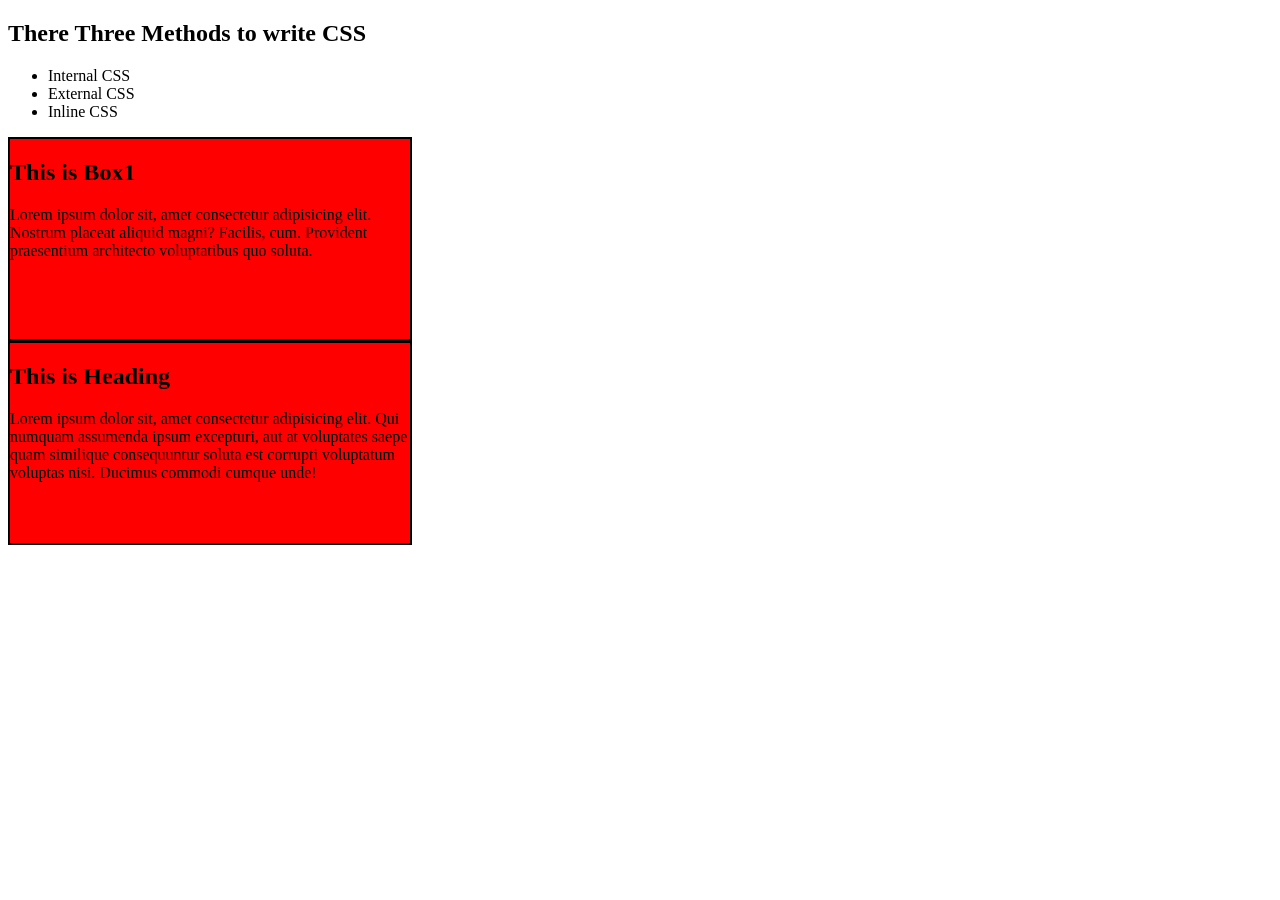
<file: CSS/index.html>
<!doctype html>
<html lang="en">
  <head>
    <meta charset="UTF-8" />
    <meta name="viewport" content="width=device-width, initial-scale=1.0" />
    <title>CSS Introduction</title>
    <style>
      /* selector{
        propertyName: value;
      } */
      /* .box1 {
        height: 200px;
        background-color: red;
        width: 400px;
        color: white;
        border: 10px solid rgb(25, 248, 32);
      } */
    </style>
  </head>
  <body>
    <h2>There Three Methods to write CSS</h2>
    <ul>
      <li>Internal CSS</li>
      <li>External CSS</li>
      <li>Inline CSS</li>
    </ul>
    <div
      class="box1"
      style="
        background-color: red;
        height: 200px;
        width: 400px;
        border: 2px solid black;
      "
    >
      <h2>This is Box1</h2>
      <p>
        Lorem ipsum dolor sit, amet consectetur adipisicing elit. Nostrum
        placeat aliquid magni? Facilis, cum. Provident praesentium architecto
        voluptatibus quo soluta.
      </p>
    </div>
    <div
      class="box1"
      style="
        background-color: red;
        height: 200px;
        width: 400px;
        border: 2px solid black;
      "
    >
      <h2>This is Heading</h2>
      <p>
        Lorem ipsum dolor sit, amet consectetur adipisicing elit. Qui numquam
        assumenda ipsum excepturi, aut at voluptates saepe quam similique
        consequuntur soluta est corrupti voluptatum voluptas nisi. Ducimus
        commodi cumque unde!
      </p>
    </div>
  </body>
</html>
</file>
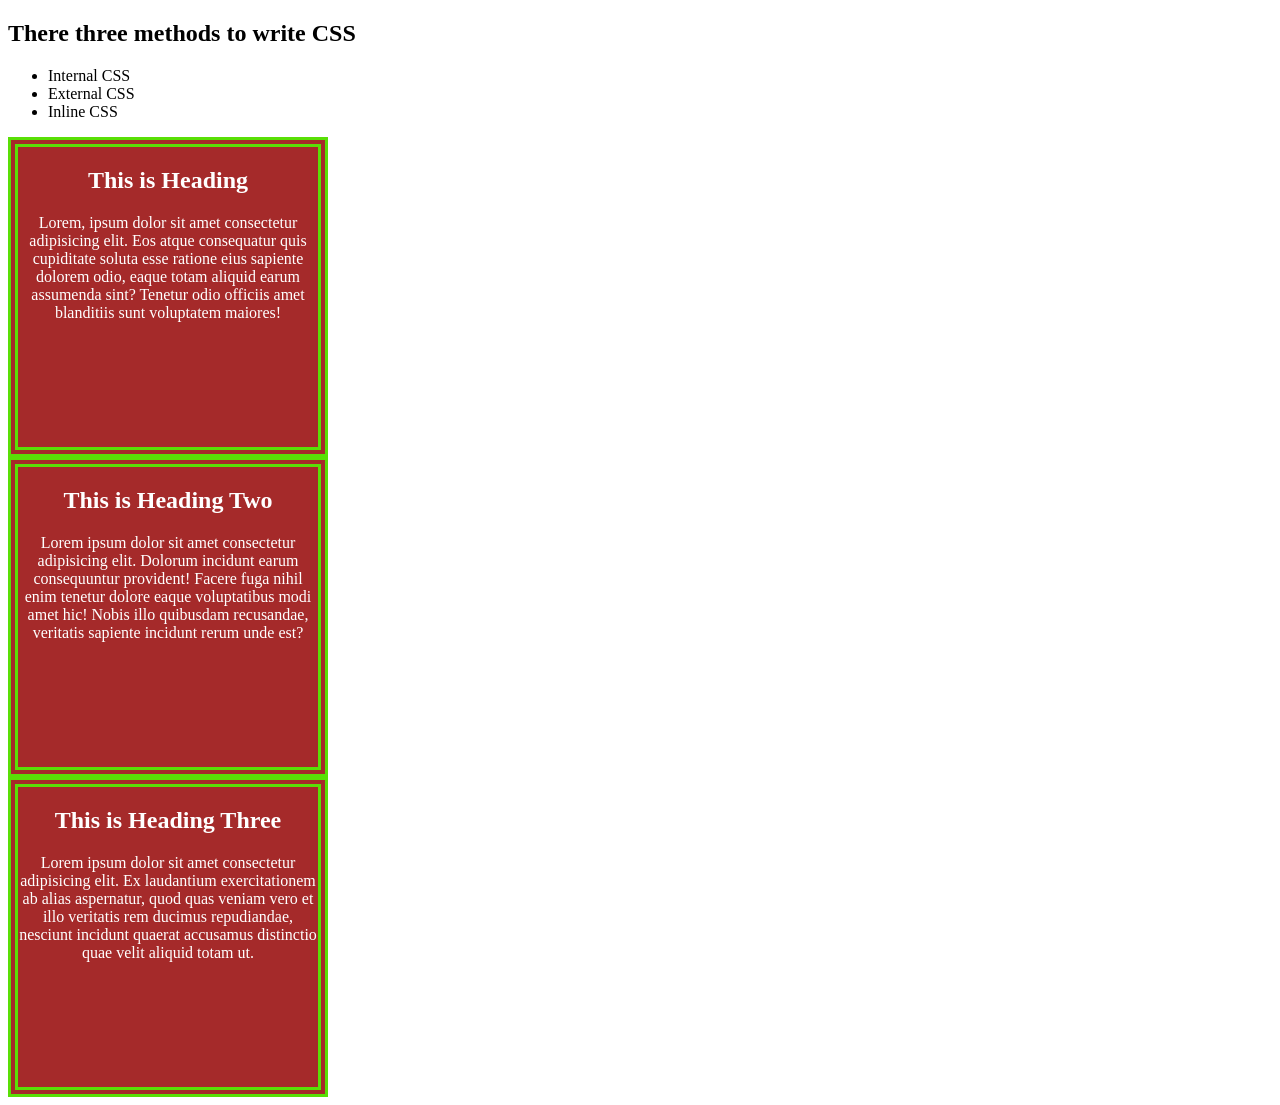
<file: CSS/Lecture1/index.html>
<!doctype html>
<html lang="en">
  <head>
    <meta charset="UTF-8" />
    <meta name="viewport" content="width=device-width, initial-scale=1.0" />
    <title>CSS Introduction</title>
    <style>
      .box {
        /* height: 300px;
        width: 300px;
        background-color: brown;
        color: white;
        border: 10px double yellowgreen;
        text-align: center; */
      }
    </style>
    <link rel="stylesheet" href="style.css" class="css" />
  </head>
  <body>
    <h2>There three methods to write CSS</h2>
    <ul>
      <li>Internal CSS</li>
      <li>External CSS</li>
      <li>Inline CSS</li>
    </ul>
    <div class="box">
      <h2>This is Heading</h2>
      <p>
        Lorem, ipsum dolor sit amet consectetur adipisicing elit. Eos atque
        consequatur quis cupiditate soluta esse ratione eius sapiente dolorem
        odio, eaque totam aliquid earum assumenda sint? Tenetur odio officiis
        amet blanditiis sunt voluptatem maiores!
      </p>
    </div>
    <div class="box">
      <h2>This is Heading Two</h2>
      <p>
        Lorem ipsum dolor sit amet consectetur adipisicing elit. Dolorum
        incidunt earum consequuntur provident! Facere fuga nihil enim tenetur
        dolore eaque voluptatibus modi amet hic! Nobis illo quibusdam
        recusandae, veritatis sapiente incidunt rerum unde est?
      </p>
    </div>
    <div class="box">
      <h2>This is Heading Three</h2>
      <p>
        Lorem ipsum dolor sit amet consectetur adipisicing elit. Ex laudantium
        exercitationem ab alias aspernatur, quod quas veniam vero et illo
        veritatis rem ducimus repudiandae, nesciunt incidunt quaerat accusamus
        distinctio quae velit aliquid totam ut.
      </p>
    </div>
  </body>
</html>
</file>
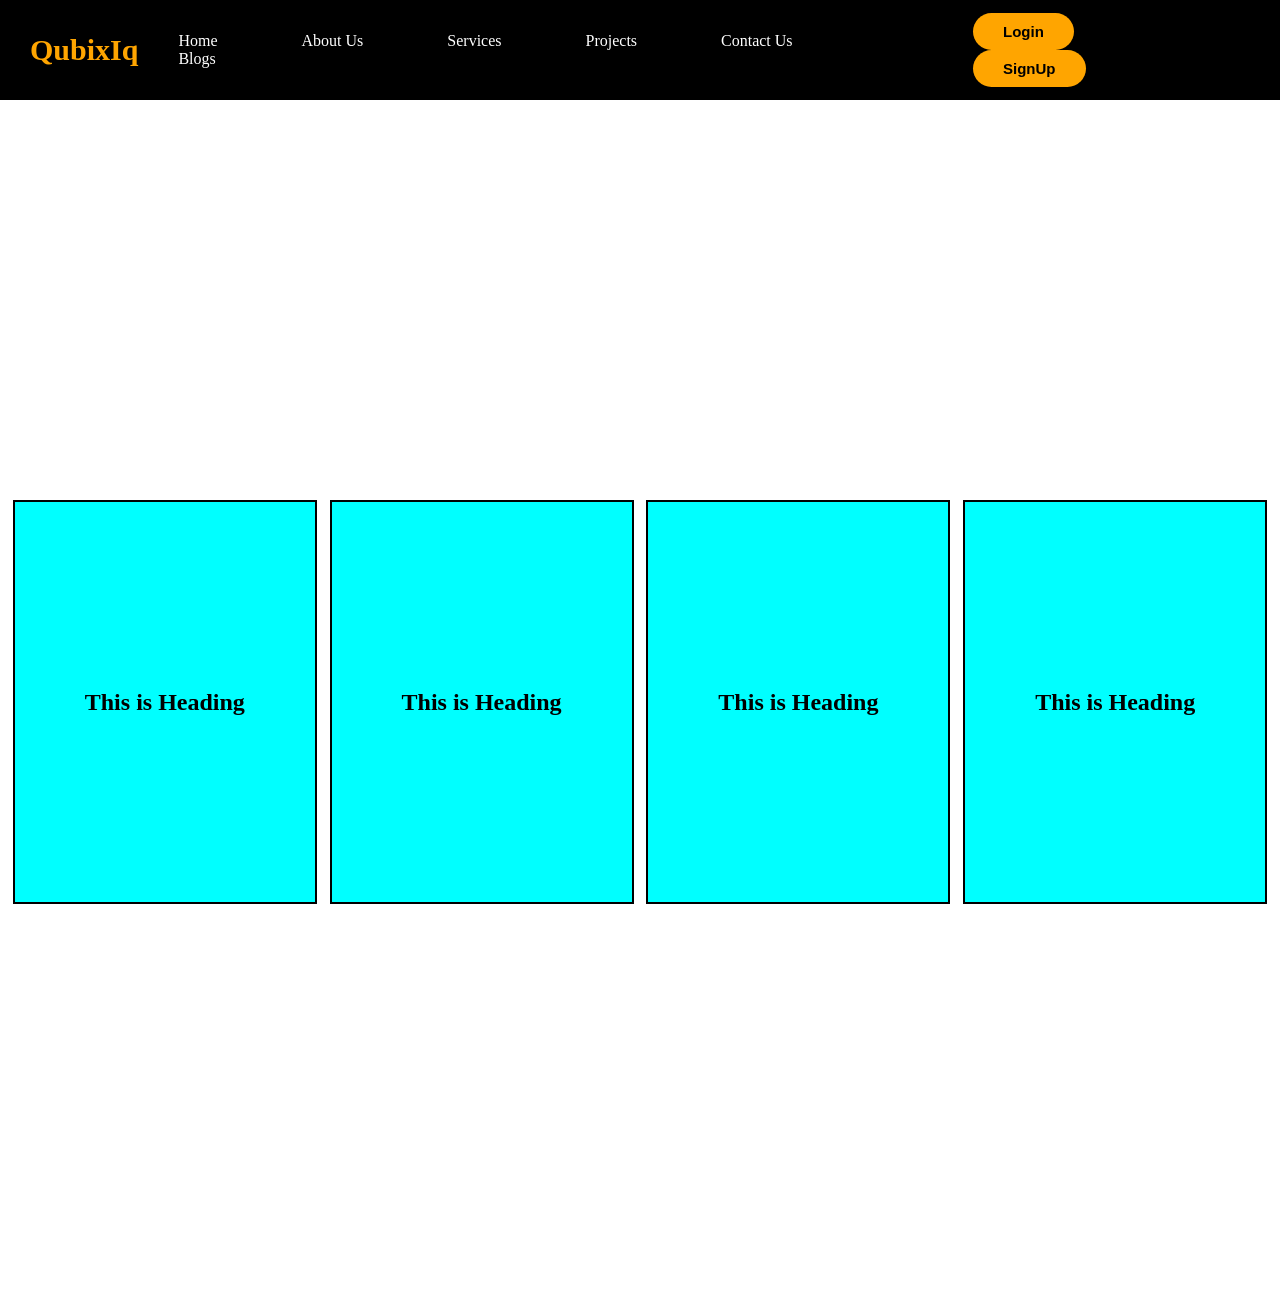
<file: CSS/Lecture2/index.html>
<!doctype html>
<html lang="en">
  <head>
    <meta charset="UTF-8" />
    <meta name="viewport" content="width=device-width, initial-scale=1.0" />
    <title>Display Properties</title>
    <link rel="stylesheet" href="style.css" class="css" />
  </head>
  <body>
    <header>
      <div class="logo">
        <h2>QubixIq</h2>
      </div>
      <nav class="navbar">
        <ul>
          <li><a href="#">Home</a></li>
          <li><a href="#">About Us</a></li>
          <li><a href="#">Services</a></li>
          <li><a href="#">Projects</a></li>
          <li><a href="#">Contact Us</a></li>
          <li><a href="#">Blogs</a></li>
        </ul>
      </nav>
      <div class="btns">
        <button class="btn">Login</button>
        <button class="btn">SignUp</button>
      </div>
    </header>
    <div class="bigBox">
      <div class="box1">
        <h2>This is Heading</h2>
        <!-- <p>
          Lorem ipsum dolor sit amet consectetur adipisicing elit. Blanditiis
          velit voluptatibus tenetur itaque aut nisi similique, nam ad ut
          doloribus omnis cupiditate laborum optio ratione. Amet, ab. Esse dicta
          quia voluptatem excepturi itaque. Expedita.
        </p> -->
      </div>
      <div class="box1">
        <h2>This is Heading</h2>
        <!-- <p>
          Lorem ipsum dolor sit amet consectetur adipisicing elit. Blanditiis
          velit voluptatibus tenetur itaque aut nisi similique, nam ad ut
          doloribus omnis cupiditate laborum optio ratione. Amet, ab. Esse dicta
          quia voluptatem excepturi itaque. Expedita.
        </p> -->
      </div>
      <div class="box1">
        <h2>This is Heading</h2>
        <!-- <p>
          Lorem ipsum dolor sit amet consectetur adipisicing elit. Blanditiis
          velit voluptatibus tenetur itaque aut nisi similique, nam ad ut
          doloribus omnis cupiditate laborum optio ratione. Amet, ab. Esse dicta
          quia voluptatem excepturi itaque. Expedita.
        </p> -->
      </div>
      <div class="box1">
        <h2>This is Heading</h2>
        <!-- <p>
          Lorem ipsum dolor sit amet consectetur adipisicing elit. Blanditiis
          velit voluptatibus tenetur itaque aut nisi similique, nam ad ut
          doloribus omnis cupiditate laborum optio ratione. Amet, ab. Esse dicta
          quia voluptatem excepturi itaque. Expedita.
        </p> -->
      </div>
    </div>
  </body>
</html>
</file>
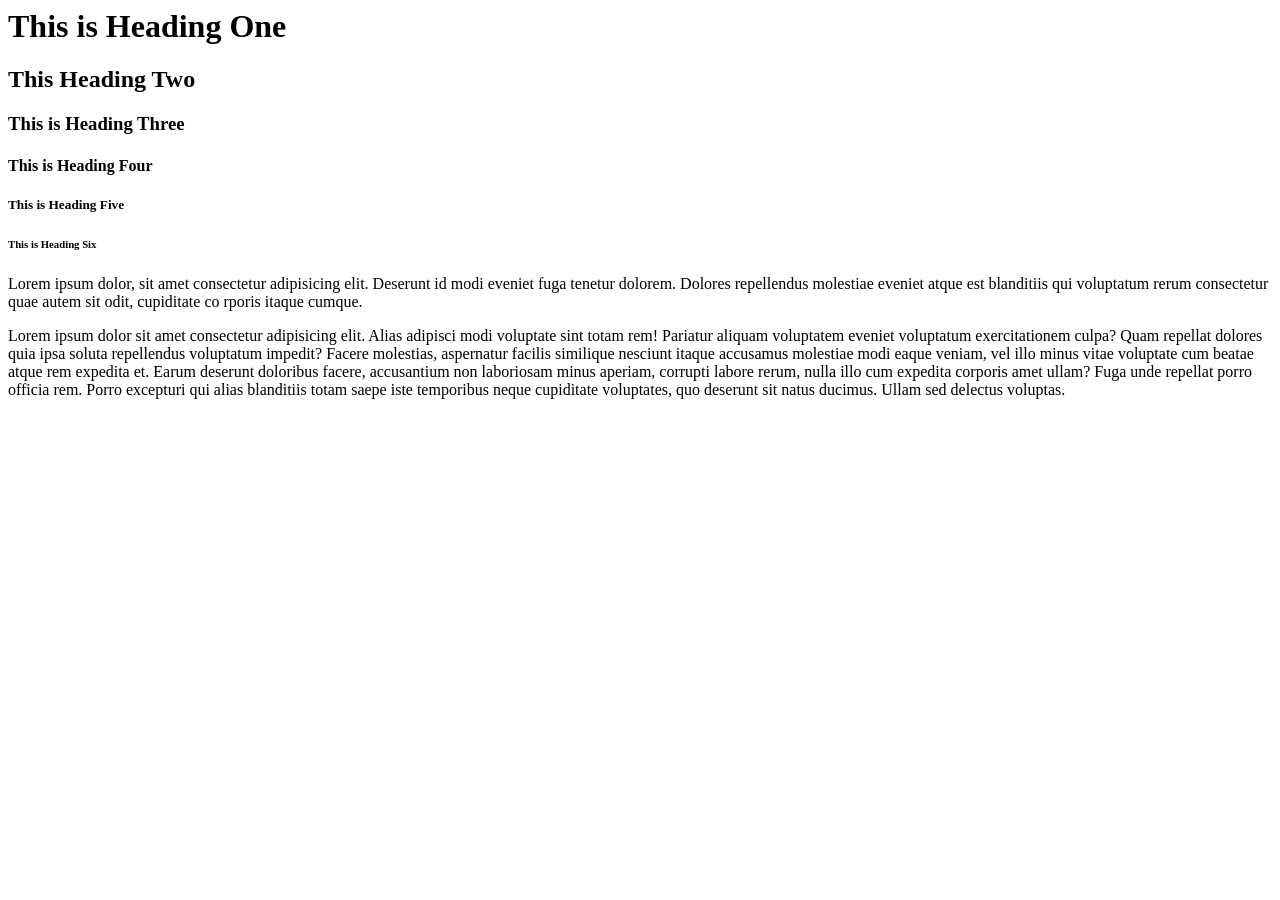
<file: HTML/Lecture1/index.html>
<html>
  <head>
    <title>HTML Lecture1</title>
  </head>
  <body>
    <!-- Heading Tags -->
    <h1>This is Heading One</h1>
    <h2>This Heading Two</h2>
    <h3>This is Heading Three</h3>
    <h4>This is Heading Four</h4>
    <h5>This is Heading Five</h5>
    <h6>This is Heading Six</h6>
    <!-- Paragraph Tag -->
    <p>
      Lorem ipsum dolor, sit amet consectetur adipisicing elit. Deserunt id modi
      eveniet fuga tenetur dolorem. Dolores repellendus molestiae eveniet atque
      est blanditiis qui voluptatum rerum consectetur quae autem sit odit,
      cupiditate co rporis itaque cumque.
    </p>
    <p>
      Lorem ipsum dolor sit amet consectetur adipisicing elit. Alias adipisci
      modi voluptate sint totam rem! Pariatur aliquam voluptatem eveniet
      voluptatum exercitationem culpa? Quam repellat dolores quia ipsa soluta
      repellendus voluptatum impedit? Facere molestias, aspernatur facilis
      similique nesciunt itaque accusamus molestiae modi eaque veniam, vel illo
      minus vitae voluptate cum beatae atque rem expedita et. Earum deserunt
      doloribus facere, accusantium non laboriosam minus aperiam, corrupti
      labore rerum, nulla illo cum expedita corporis amet ullam? Fuga unde
      repellat porro officia rem. Porro excepturi qui alias blanditiis totam
      saepe iste temporibus neque cupiditate voluptates, quo deserunt sit natus
      ducimus. Ullam sed delectus voluptas.
    </p>
  </body>
</html>
</file>
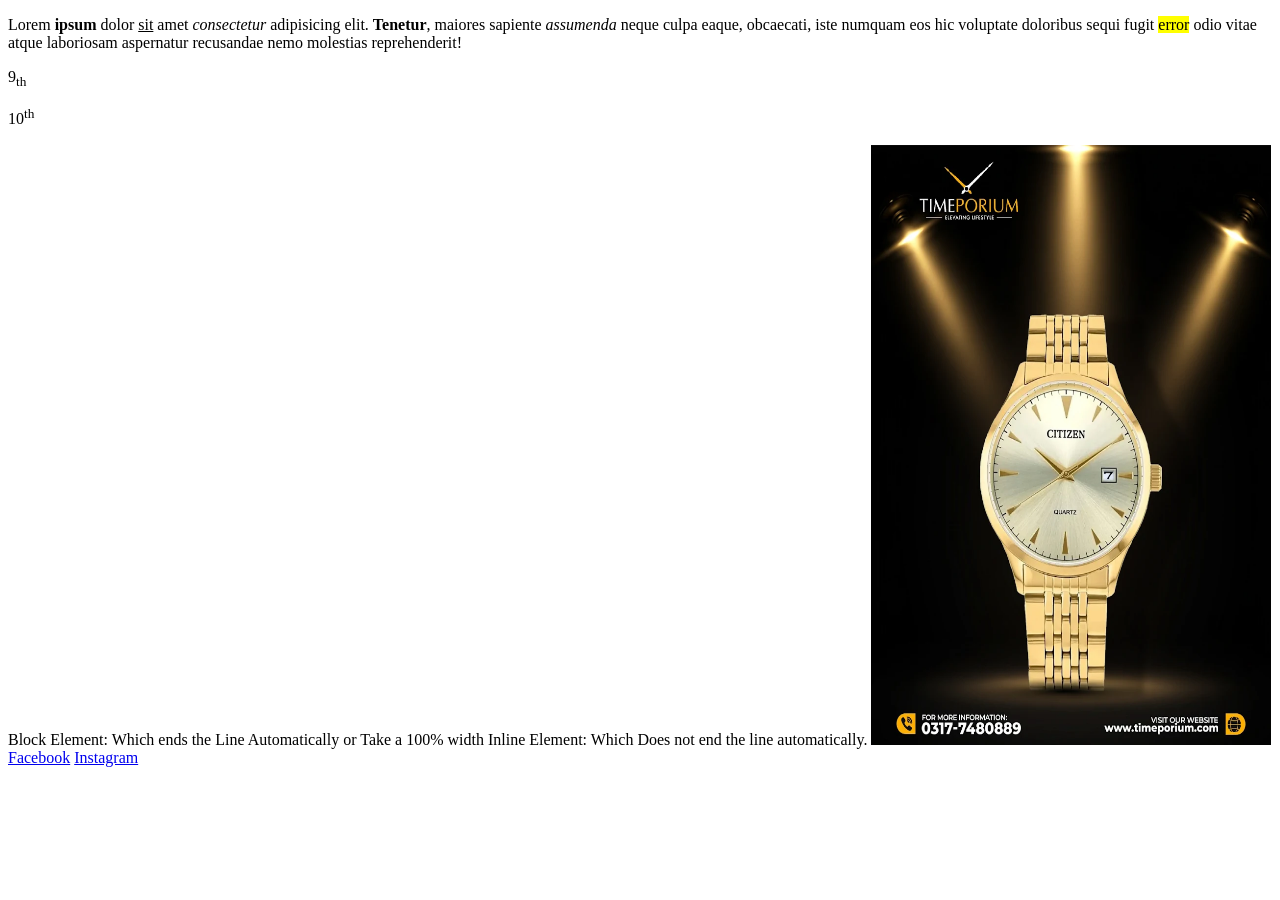
<file: HTML/Lecture2/index.html>
<!doctype html>
<html lang="en">
  <head>
    <meta charset="UTF-8" />
    <meta name="viewport" content="width=device-width, initial-scale=1.0" />
    <title>HTML Lecture2</title>
  </head>
  <body>
    <p>
      Lorem <b>ipsum</b> dolor <u>sit</u> amet <i>consectetur</i> adipisicing
      elit. <strong>Tenetur</strong>, maiores sapiente <em>assumenda</em> neque
      culpa eaque, obcaecati, iste numquam eos hic voluptate doloribus sequi
      fugit <mark>error</mark> odio vitae atque laboriosam aspernatur recusandae
      nemo molestias reprehenderit!
    </p>
    <p>9<sub>th</sub></p>
    <p>10<sup>th</sup></p>
    Block Element: Which ends the Line Automatically or Take a 100% width Inline
    Element: Which Does not end the line automatically.
    <img src="watch.webp" alt="This is Watch" height="600" width="400" /><br />

    <a href="https://www.facebook.com/" target="_blank">Facebook</a>
    <a href="https://www.instagram.com/" target="_blank">Instagram</a>
  </body>
</html>
</file>
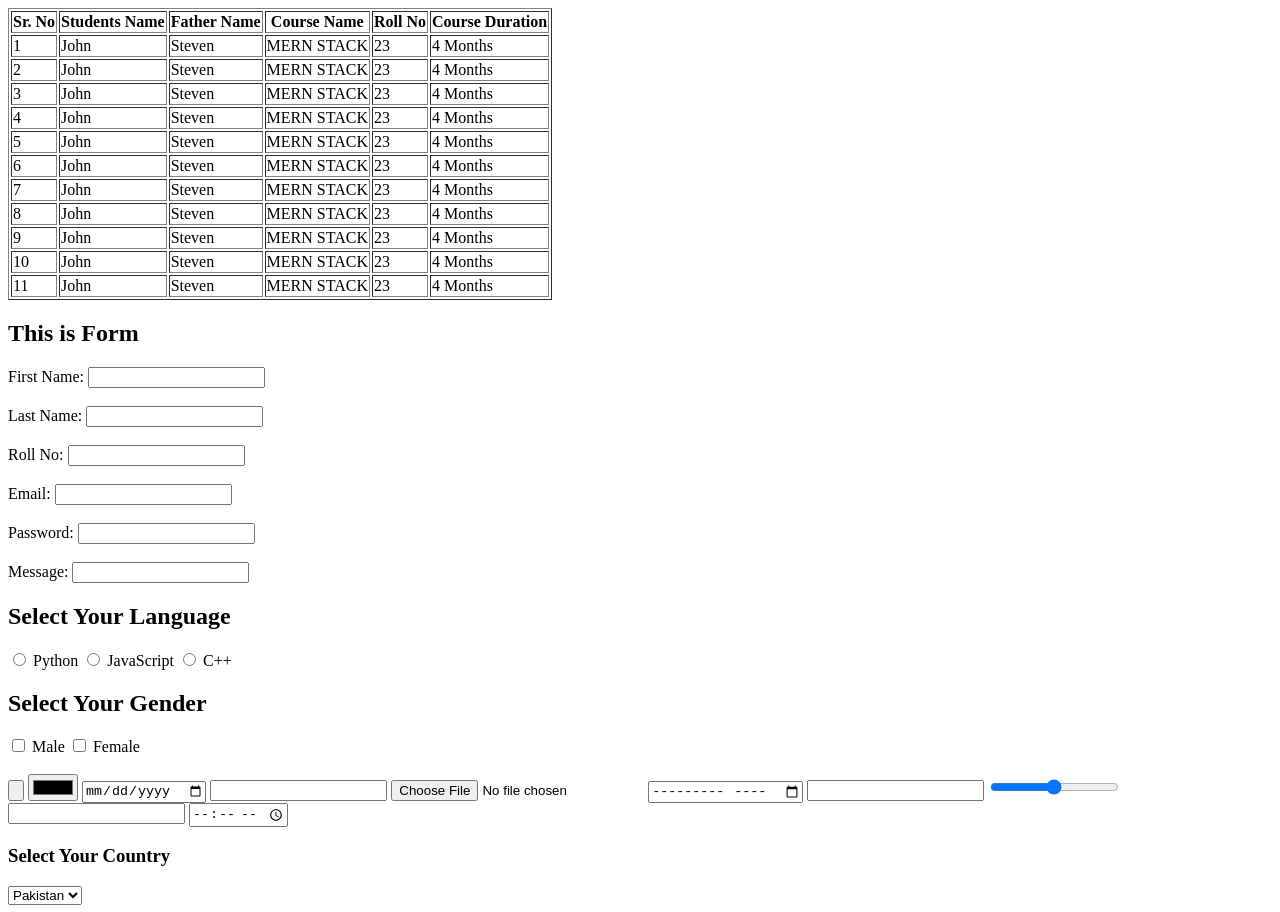
<file: HTML/Lecture4/index.html>
<!doctype html>
<html lang="en">
  <head>
    <meta charset="UTF-8" />
    <meta name="viewport" content="width=device-width, initial-scale=1.0" />
    <title>HTML Lecture 4</title>
  </head>
  <body>
    <table border="">
      <tr>
        <th>Sr. No</th>
        <th>Students Name</th>
        <th>Father Name</th>
        <th>Course Name</th>
        <th>Roll No</th>
        <th>Course Duration</th>
      </tr>
      <tr>
        <td>1</td>
        <td>John</td>
        <td>Steven</td>
        <td>MERN STACK</td>
        <td>23</td>
        <td>4 Months</td>
      </tr>
      <tr>
        <td>2</td>
        <td>John</td>
        <td>Steven</td>
        <td>MERN STACK</td>
        <td>23</td>
        <td>4 Months</td>
      </tr>
      <tr>
        <td>3</td>
        <td>John</td>
        <td>Steven</td>
        <td>MERN STACK</td>
        <td>23</td>
        <td>4 Months</td>
      </tr>
      <tr>
        <td>4</td>
        <td>John</td>
        <td>Steven</td>
        <td>MERN STACK</td>
        <td>23</td>
        <td>4 Months</td>
      </tr>
      <tr>
        <td>5</td>
        <td>John</td>
        <td>Steven</td>
        <td>MERN STACK</td>
        <td>23</td>
        <td>4 Months</td>
      </tr>
      <tr>
        <td>6</td>
        <td>John</td>
        <td>Steven</td>
        <td>MERN STACK</td>
        <td>23</td>
        <td>4 Months</td>
      </tr>
      <tr>
        <td>7</td>
        <td>John</td>
        <td>Steven</td>
        <td>MERN STACK</td>
        <td>23</td>
        <td>4 Months</td>
      </tr>
      <tr>
        <td>8</td>
        <td>John</td>
        <td>Steven</td>
        <td>MERN STACK</td>
        <td>23</td>
        <td>4 Months</td>
      </tr>
      <tr>
        <td>9</td>
        <td>John</td>
        <td>Steven</td>
        <td>MERN STACK</td>
        <td>23</td>
        <td>4 Months</td>
      </tr>
      <tr>
        <td>10</td>
        <td>John</td>
        <td>Steven</td>
        <td>MERN STACK</td>
        <td>23</td>
        <td>4 Months</td>
      </tr>
      <tr>
        <td>11</td>
        <td>John</td>
        <td>Steven</td>
        <td>MERN STACK</td>
        <td>23</td>
        <td>4 Months</td>
      </tr>
    </table>
    <h2>This is Form</h2>
    <form action="">
      <label for="">First Name:</label>
      <input type="text" /><br /><br />
      <label for="">Last Name:</label>
      <input type="text" /><br /><br />
      <label for="">Roll No:</label>
      <input type="text" /><br /><br />
      <label for="">Email:</label>
      <input type="email" /> <br /><br />
      <label for="">Password:</label>
      <input type="password" /><br /><br />
      <label for="">Message:</label>
      <input type="text" />
      <h2>Select Your Language</h2>
      <input type="radio" />
      <label for="">Python</label>
      <input type="radio" />
      <label for="">JavaScript</label>
      <input type="radio" />
      <label for="">C++</label>
      <h2>Select Your Gender</h2>
      <input type="checkbox" />
      <label for="">Male</label>
      <input type="checkbox" />
      <label for="">Female</label><br /><br />
      <input type="button" />
      <input type="color" name="" id="" />
      <input type="date" />
      <input type="datetime" />
      <input type="file" />
      <input type="month" />
      <input type="number" />
      <input type="range" />
      <input type="search" />
      <input type="time" />
      <h3>Select Your Country</h3>
      <select name="" id="">
        <option value="">Pakistan</option>
        <option value="">India</option>
        <option value="">China</option>
        <option value="">Russia</option>
        <option value="">Canada</option>
      </select>
    </form>
  </body>
</html>
</file>
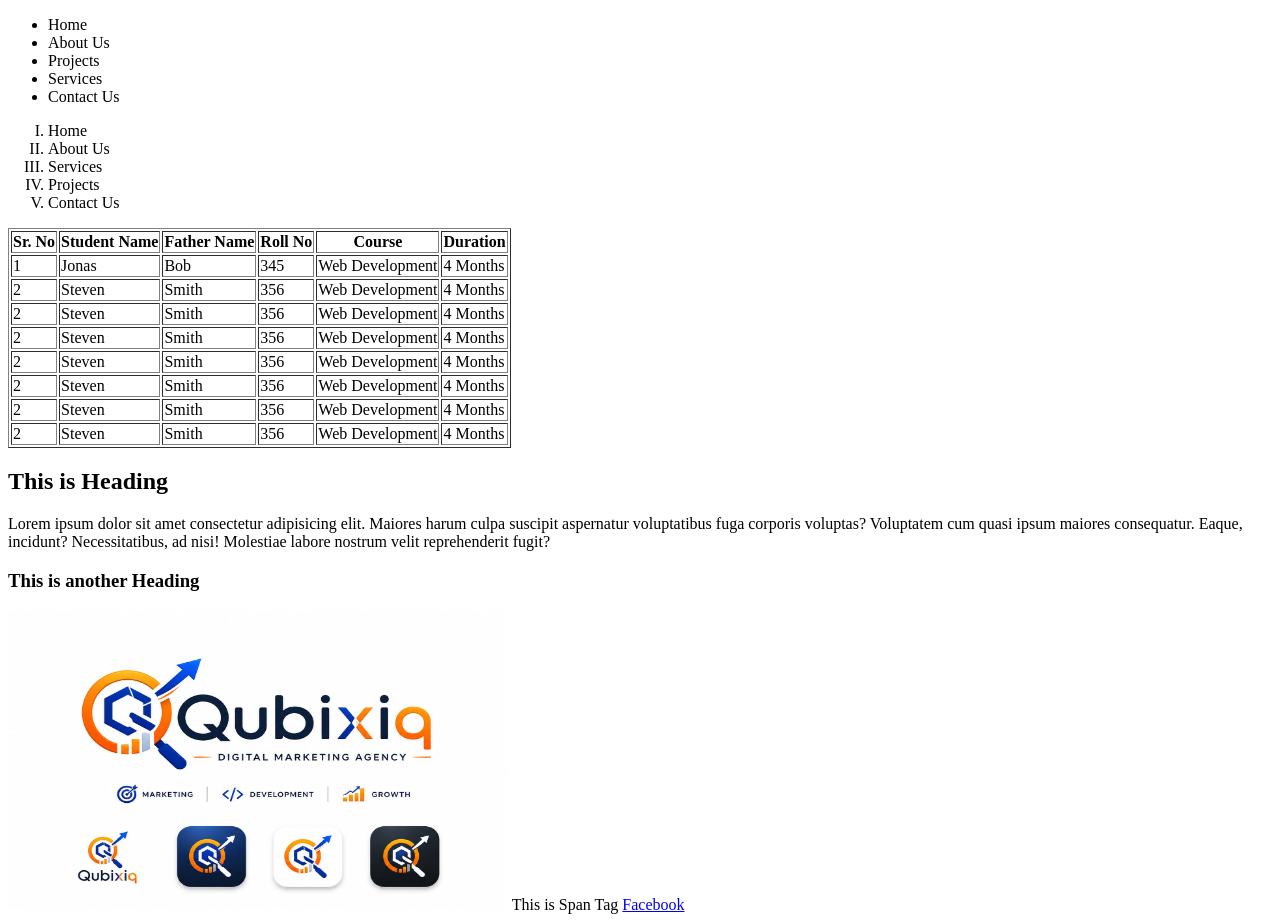
<file: HTML/Lecture6/index.html>
<!doctype html>
<html lang="en">
  <head>
    <meta charset="UTF-8" />
    <meta name="viewport" content="width=device-width, initial-scale=1.0" />
    <title>HTML</title>
  </head>
  <body>
    <ul>
      <li>Home</li>
      <li>About Us</li>
      <li>Projects</li>
      <li>Services</li>
      <li>Contact Us</li>
    </ul>
    <ol type="I">
      <li>Home</li>
      <li>About Us</li>
      <li>Services</li>
      <li>Projects</li>
      <li>Contact Us</li>
    </ol>
    <table border="">
      <tr>
        <th>Sr. No</th>
        <th>Student Name</th>
        <th>Father Name</th>
        <th>Roll No</th>
        <th>Course</th>
        <th>Duration</th>
      </tr>
      <tr>
        <td>1</td>
        <td>Jonas</td>
        <td>Bob</td>
        <td>345</td>
        <td>Web Development</td>
        <td>4 Months</td>
      </tr>
      <tr>
        <td>2</td>
        <td>Steven</td>
        <td>Smith</td>
        <td>356</td>
        <td>Web Development</td>
        <td>4 Months</td>
      </tr>
      <tr>
        <td>2</td>
        <td>Steven</td>
        <td>Smith</td>
        <td>356</td>
        <td>Web Development</td>
        <td>4 Months</td>
      </tr>
      <tr>
        <td>2</td>
        <td>Steven</td>
        <td>Smith</td>
        <td>356</td>
        <td>Web Development</td>
        <td>4 Months</td>
      </tr>
      <tr>
        <td>2</td>
        <td>Steven</td>
        <td>Smith</td>
        <td>356</td>
        <td>Web Development</td>
        <td>4 Months</td>
      </tr>
      <tr>
        <td>2</td>
        <td>Steven</td>
        <td>Smith</td>
        <td>356</td>
        <td>Web Development</td>
        <td>4 Months</td>
      </tr>
      <tr>
        <td>2</td>
        <td>Steven</td>
        <td>Smith</td>
        <td>356</td>
        <td>Web Development</td>
        <td>4 Months</td>
      </tr>
      <tr>
        <td>2</td>
        <td>Steven</td>
        <td>Smith</td>
        <td>356</td>
        <td>Web Development</td>
        <td>4 Months</td>
      </tr>
    </table>
    <!-- Block Element: which ends line and take 100% width
 Inline Element: Which Does not end line and will not take 100% width
     
    
    
    -->
    <h2>This is Heading</h2>
    <p>
      Lorem ipsum dolor sit amet consectetur adipisicing elit. Maiores harum
      culpa suscipit aspernatur voluptatibus fuga corporis voluptas? Voluptatem
      cum quasi ipsum maiores consequatur. Eaque, incidunt? Necessitatibus, ad
      nisi! Molestiae labore nostrum velit reprehenderit fugit?
    </p>
    <h3>This is another Heading</h3>
    <img src="image.jpeg" alt="" height="300" width="500" />
    <span>This is Span Tag</span>
    <a href="https://www.youtube.com/" target="_blank">Facebook</a>
  </body>
</html>
</file>
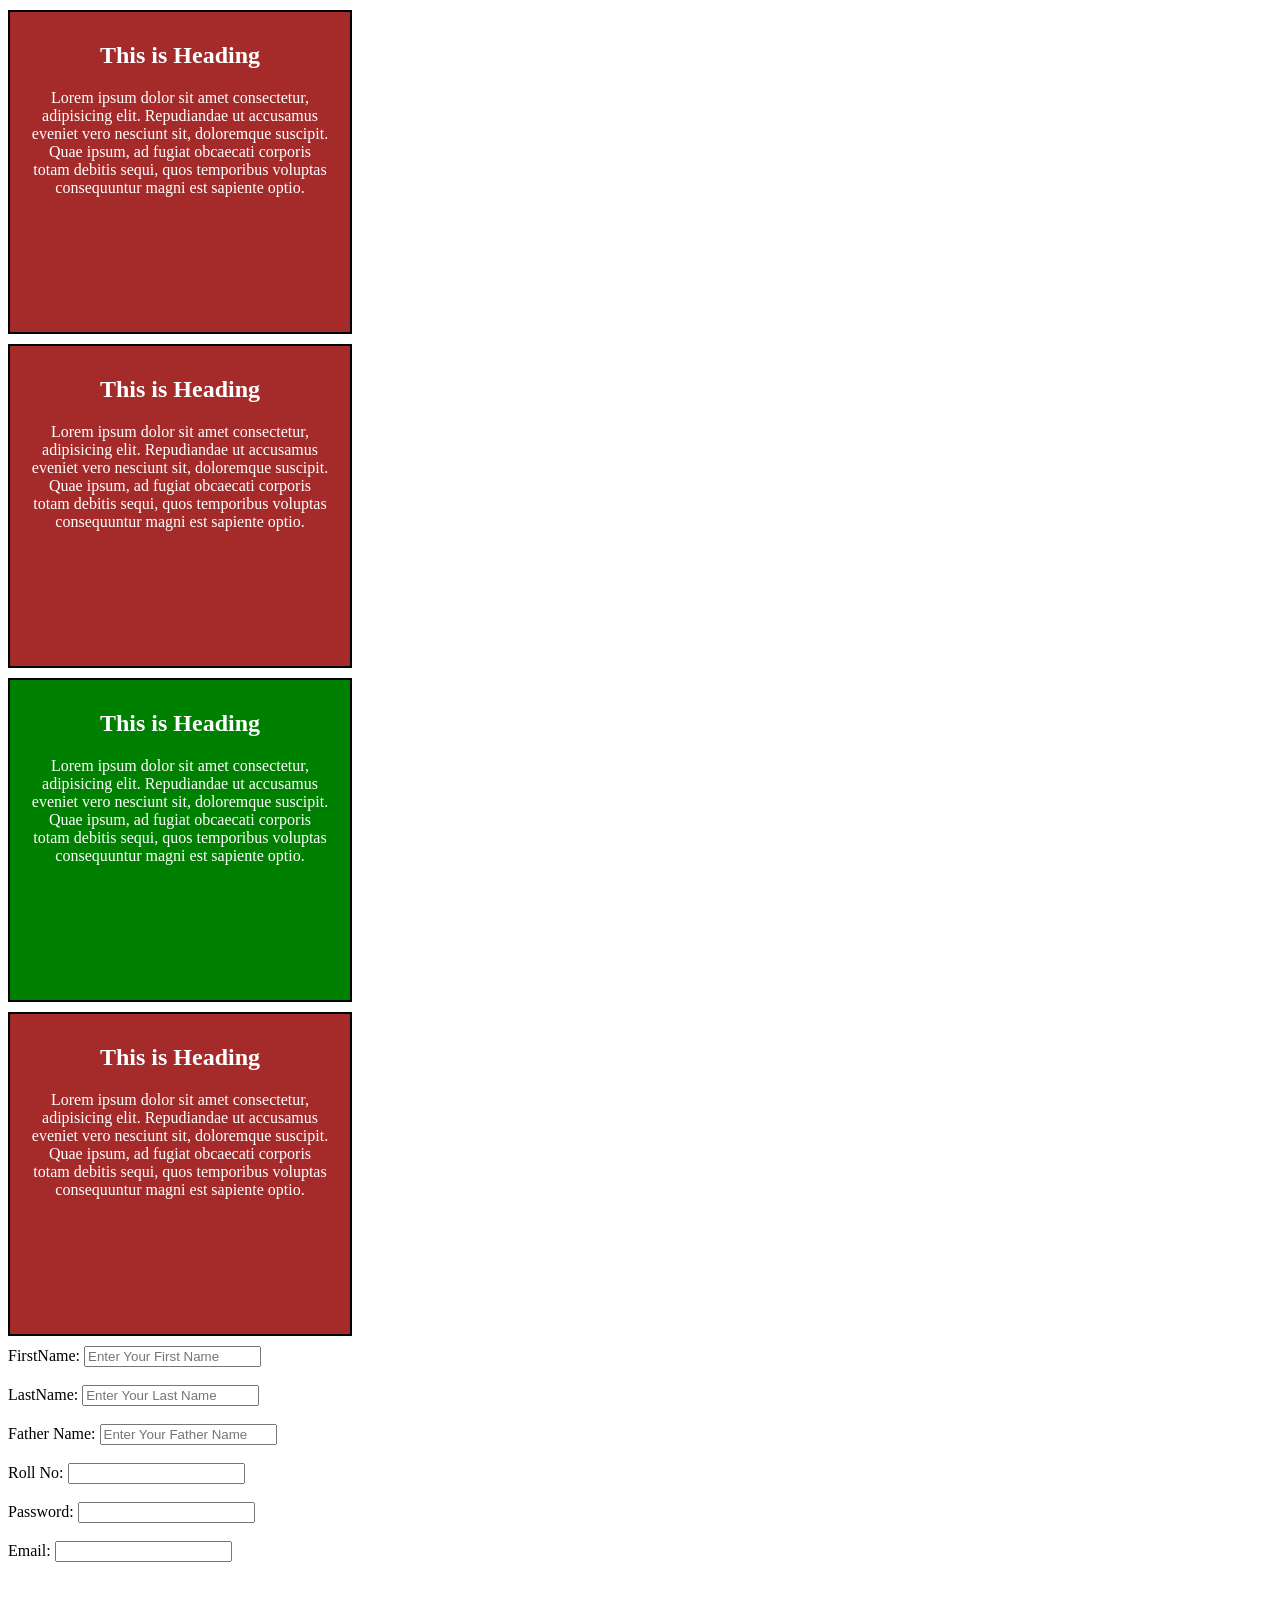
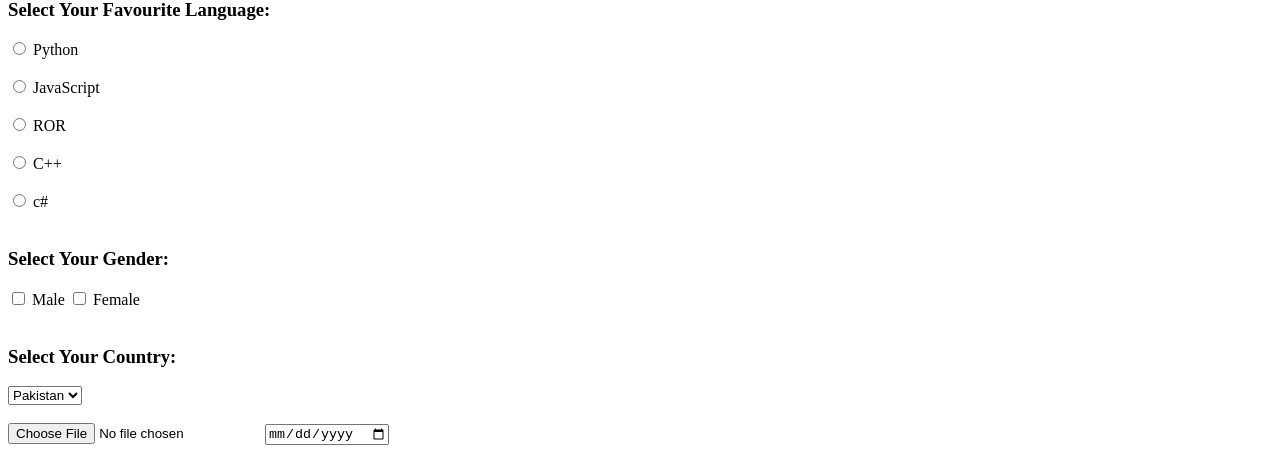
<file: HTML/Lecture7/index.html>
<!doctype html>
<html lang="en">
  <head>
    <meta charset="UTF-8" />
    <meta name="viewport" content="width=device-width, initial-scale=1.0" />
    <title>HTML Div Container</title>
    <style>
      .container {
        height: 300px;
        width: 300px;
        background-color: brown;
        color: white;
        border: 2px solid black;
        padding: 10px 20px;
        text-align: center;
        margin: 10px 0px;
      }
      #box3 {
        /* height: 300px;
        width: 300px;
        background-color: green;
        color: white;
        border: 2px solid black;
        padding: 10px 20px;
        text-align: center;
        margin: 10px 0px; */
      }
      .box3 {
        background-color: green;
      }
    </style>
  </head>
  <body>
    <div class="container">
      <h2>This is Heading</h2>
      <p>
        Lorem ipsum dolor sit amet consectetur, adipisicing elit. Repudiandae ut
        accusamus eveniet vero nesciunt sit, doloremque suscipit. Quae ipsum, ad
        fugiat obcaecati corporis totam debitis sequi, quos temporibus voluptas
        consequuntur magni est sapiente optio.
      </p>
    </div>
    <div class="container box2">
      <h2>This is Heading</h2>
      <p>
        Lorem ipsum dolor sit amet consectetur, adipisicing elit. Repudiandae ut
        accusamus eveniet vero nesciunt sit, doloremque suscipit. Quae ipsum, ad
        fugiat obcaecati corporis totam debitis sequi, quos temporibus voluptas
        consequuntur magni est sapiente optio.
      </p>
    </div>
    <div class="container box3" id="">
      <h2>This is Heading</h2>
      <p>
        Lorem ipsum dolor sit amet consectetur, adipisicing elit. Repudiandae ut
        accusamus eveniet vero nesciunt sit, doloremque suscipit. Quae ipsum, ad
        fugiat obcaecati corporis totam debitis sequi, quos temporibus voluptas
        consequuntur magni est sapiente optio.
      </p>
    </div>
    <div class="container">
      <h2>This is Heading</h2>
      <p>
        Lorem ipsum dolor sit amet consectetur, adipisicing elit. Repudiandae ut
        accusamus eveniet vero nesciunt sit, doloremque suscipit. Quae ipsum, ad
        fugiat obcaecati corporis totam debitis sequi, quos temporibus voluptas
        consequuntur magni est sapiente optio.
      </p>
    </div>
    <form action="">
      <label for="">FirstName:</label>
      <input type="text" placeholder="Enter Your First Name" /> <br /><br />
      <label for="">LastName:</label>
      <input type="text" placeholder="Enter Your Last Name" /><br /><br />
      <label for="">Father Name:</label>
      <input type="text" placeholder="Enter Your Father Name" /><br /><br />
      <label for="">Roll No:</label>
      <input type="text" /><br /><br />
      <label for="">Password:</label>
      <input type="password" /><br /><br />
      <label for="">Email:</label>
      <input type="email" /><br /><br />
      <h3>Select Your Favourite Language:</h3>
      <input type="radio" />
      <label for="">Python</label><br /><br />
      <input type="radio" />
      <label for="">JavaScript</label><br /><br />
      <input type="radio" />
      <label for="">ROR</label><br /><br />
      <input type="radio" />
      <label for="">C++</label><br /><br />
      <input type="radio" />
      <label for="">c#</label><br /><br />

      <h3>Select Your Gender:</h3>
      <input type="checkbox" />
      <label for="">Male</label>
      <input type="checkbox" />
      <label for="">Female</label><br /><br />
      <h3>Select Your Country:</h3>
      <select name="" id="">
        <option value="">Pakistan</option>
        <option value="">India</option>
        <option value="">China</option>
        <option value="">Canada</option>
        <option value="">Brazil</option></select
      ><br /><br />
      <input type="file" />
      <input type="date" />
    </form>
  </body>
</html>
</file>
<file: CSS/Lecture1/style.css>
.box{
    height: 300px;
    width: 300px;
    background-color: brown;
    color: white;
    text-align: center;
    border: 10px double rgb(89, 223, 6);
}
</file>
<file: CSS/Lecture2/style.css>
*{
    margin: 0;
    padding: 0;
}
.box1{
    display: flex;
    height: 400px;
    width: 300px;
    border: 2px solid black;
    background-color: aqua;
    align-items: center;
    /* flex-direction: column; */
    justify-content: center;
}
.bigBox{
    display: flex;
    /* width: 100%;
    background-color: red;
    padding: 100px 50px; */
    /* justify-content: space-around; */
    /* justify-content: space-between; */
    justify-content: space-evenly;
    text-align: center;
    /* align-items: center; */
    margin: 400px 0px;
}
header{
    display: flex;
    justify-content: space-between;
    background-color: black;
    height: 100px;
    align-items: center;
    padding: 0px 30px;
}
header nav ul li{
    display: inline;
    margin: 0px 40px;
}
header nav ul li a{
    text-decoration: none;
    color: white;
    font-size: 16px;
}
header .logo h2{
    color: orange;
    font-size: 30px;
}
.btn{
    padding: 10px 30px; 
    margin: 0px 20px;
    border: none;
    font-size: 15px;
    font-weight: bold;
    background-color: orange;
    border-radius: 20px;
    cursor: pointer;
}
.btn:hover{
    background-color: white;
    color: black;
}
header nav ul li a:hover{
    color: orange;
}
</file>
